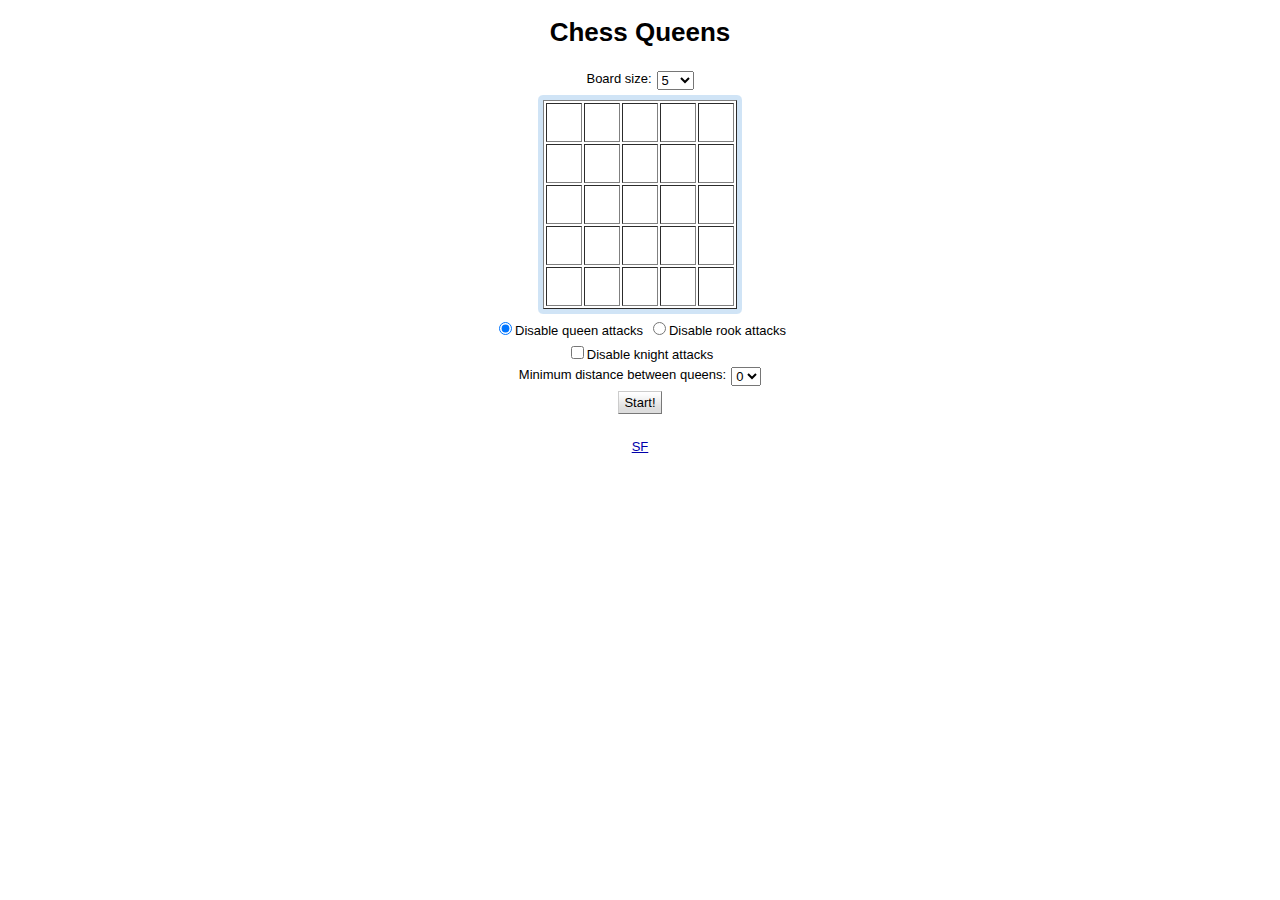
<file: doc/ChessQueens.html>
<!doctype html>
<!-- The DOCTYPE declaration above will set the    -->
<!-- browser's rendering engine into               -->
<!-- "Standards Mode". Replacing this declaration  -->
<!-- with a "Quirks Mode" doctype may lead to some -->
<!-- differences in layout.                        -->

<html>
  <head>
    <meta http-equiv="content-type" content="text/html; charset=UTF-8">

    <!--                                                               -->
    <!-- Consider inlining CSS to reduce the number of requested files -->
    <!--                                                               -->
    <link type="text/css" rel="stylesheet" href="ChessQueens.css">

    <!--                                           -->
    <!-- Any title is fine                         -->
    <!--                                           -->
    <title>Chess Schach</title>
    
    <!--                                           -->
    <!-- This script loads your compiled module.   -->
    <!-- If you add any GWT meta tags, they must   -->
    <!-- be added before this line.                -->
    <!--                                           -->
    <script type="text/javascript" language="javascript" src="chessqueens/chessqueens.nocache.js"></script>
  </head>

  <!--                                           -->
  <!-- The body can have arbitrary html, or      -->
  <!-- you can leave the body empty if you want  -->
  <!-- to create a completely dynamic UI.        -->
  <!--                                           -->
  <body>

    <!-- OPTIONAL: include this if you want history support -->
    <iframe src="javascript:''" id="__gwt_historyFrame" tabIndex='-1' style="position:absolute;width:0;height:0;border:0"></iframe>
    
    <!-- RECOMMENDED if your web app will not function without JavaScript enabled -->
    <noscript>
      <div style="width: 22em; position: absolute; left: 50%; margin-left: -11em; color: red; background-color: white; border: 1px solid red; padding: 4px; font-family: sans-serif">
        Your web browser must have JavaScript enabled
        in order for this application to display correctly.
      </div>
    </noscript>

	<center>
    <h1>Chess Queens</h1>
    <div id="rplMain"></div>
    <br />
    <a href="http://sourceforge.net/"> SF </a><br />
    <br />
    </center>

  </body>
</html>
</file>
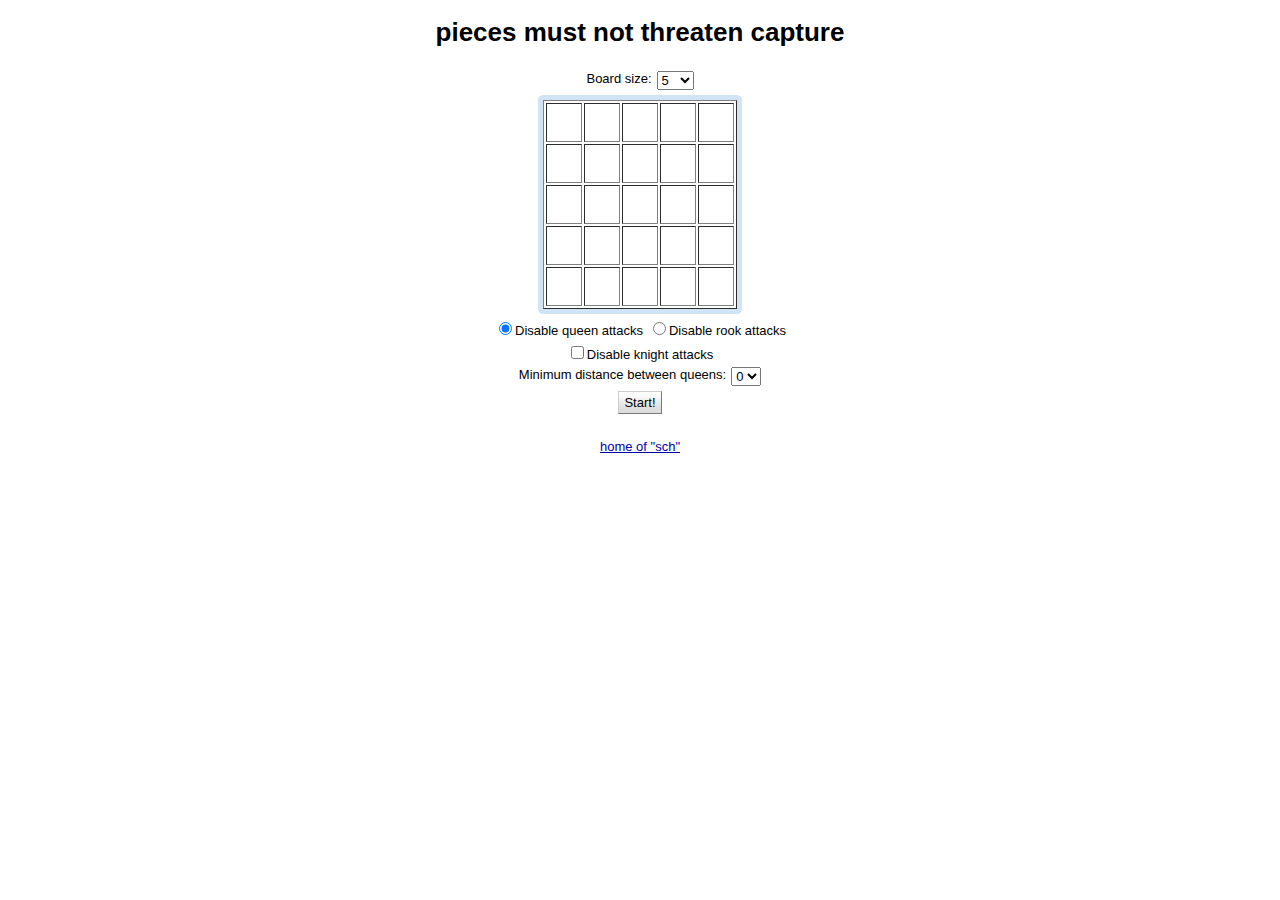
<file: docs/ChessQueens.html>
<!doctype html>
<!-- The DOCTYPE declaration above will set the    -->
<!-- browser's rendering engine into               -->
<!-- "Standards Mode". Replacing this declaration  -->
<!-- with a "Quirks Mode" doctype may lead to some -->
<!-- differences in layout.                        -->

<html>
  <head>
    <meta http-equiv="content-type" content="text/html; charset=UTF-8">

    <!--                                                               -->
    <!-- Consider inlining CSS to reduce the number of requested files -->
    <!--                                                               -->
    <link type="text/css" rel="stylesheet" href="ChessQueens.css">

    <!--                                           -->
    <!-- Any title is fine                         -->
    <!--                                           -->
    <title>place pieces without checking each other</title>
    
    <!--                                           -->
    <!-- This script loads your compiled module.   -->
    <!-- If you add any GWT meta tags, they must   -->
    <!-- be added before this line.                -->
    <!--                                           -->
    <script type="text/javascript" language="javascript" src="chessqueens/chessqueens.nocache.js"></script>
  </head>

  <!--                                           -->
  <!-- The body can have arbitrary html, or      -->
  <!-- you can leave the body empty if you want  -->
  <!-- to create a completely dynamic UI.        -->
  <!--                                           -->
  <body>

    <!-- OPTIONAL: include this if you want history support -->
    <iframe src="javascript:''" id="__gwt_historyFrame" tabIndex='-1' style="position:absolute;width:0;height:0;border:0"></iframe>
    
    <!-- RECOMMENDED if your web app will not function without JavaScript enabled -->
    <noscript>
      <div style="width: 22em; position: absolute; left: 50%; margin-left: -11em; color: red; background-color: white; border: 1px solid red; padding: 4px; font-family: sans-serif">
        Your web browser must have JavaScript enabled
        in order for this application to display correctly.
      </div>
    </noscript>

	<center>
    <h1> pieces must not threaten capture </h1>
    <div id="rplMain"></div>
    <br />
    <a href="https://github.com/sigoa/sch"> home of "sch" </a><br />
    <br />
    </center>

  </body>
</html>
</file>
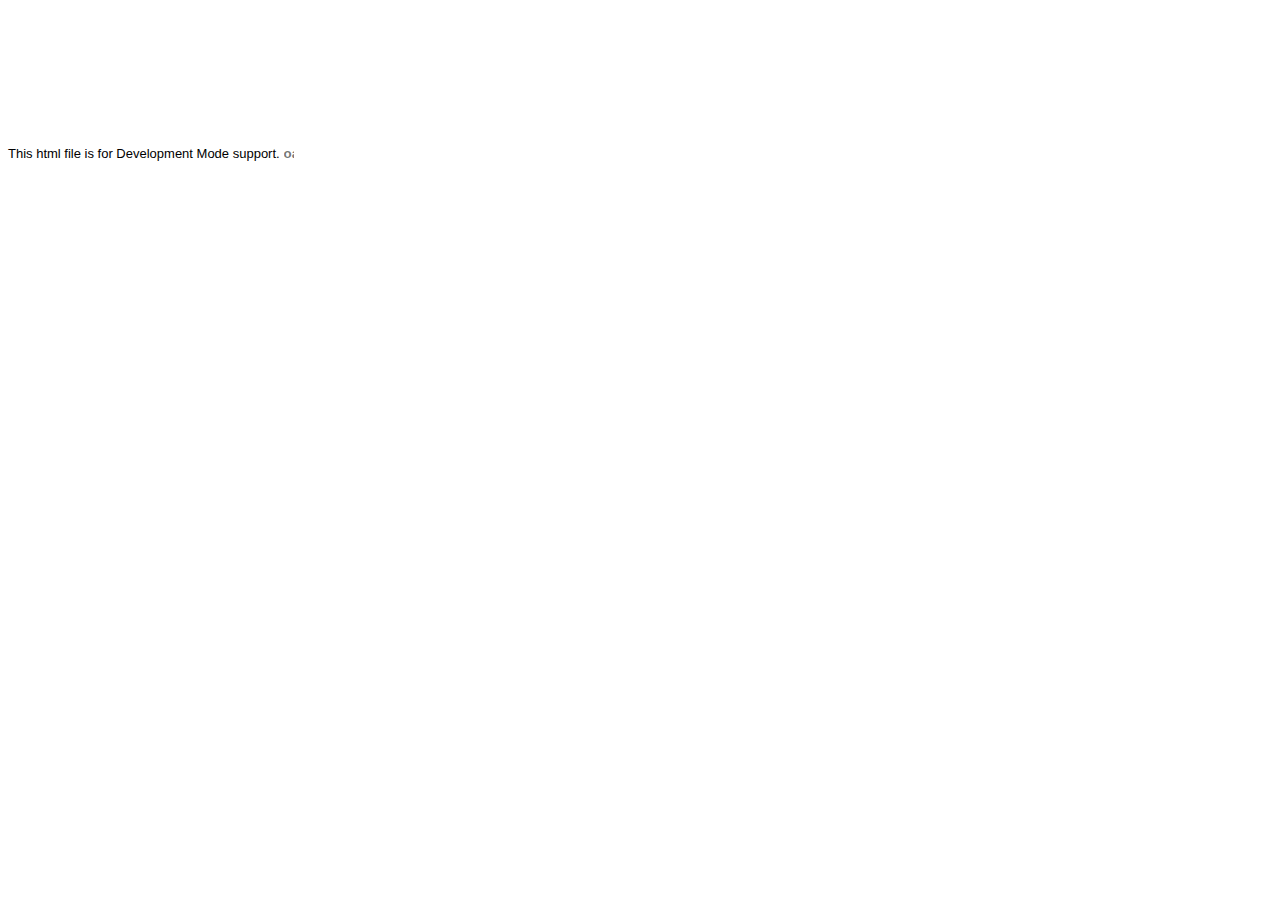
<file: doc/chessqueens/hosted.html>
<html>
<head><script>
var $wnd = parent;
var $doc = $wnd.document;
var $moduleName, $moduleBase, $entry
,$stats = $wnd.__gwtStatsEvent ? function(a) {return $wnd.__gwtStatsEvent(a);} : null
,$sessionId = $wnd.__gwtStatsSessionId ? $wnd.__gwtStatsSessionId : null;
// Lightweight metrics
if ($stats) {
  var moduleFuncName = location.search.substr(1);
  var moduleFunc = $wnd[moduleFuncName];
  var moduleName = moduleFunc ? moduleFunc.moduleName : "unknown";
  $stats({moduleName:moduleName,sessionId:$sessionId,subSystem:'startup',evtGroup:'moduleStartup',millis:(new Date()).getTime(),type:'moduleEvalStart'});
}
var $hostedHtmlVersion="2.1";

var gwtOnLoad;
var $hosted = "localhost:9997";

function loadIframe(url) {
  var topDoc = window.top.document;

  // create an iframe
  var iframeDiv = topDoc.createElement("div");
  iframeDiv.innerHTML = "<iframe scrolling=no frameborder=0 src='" + url + "'>";
  var iframe = iframeDiv.firstChild;
  
  // mess with the iframe style a little
  var iframeStyle = iframe.style;
  iframeStyle.position = "absolute";
  iframeStyle.borderWidth = "0";
  iframeStyle.left = "0";
  iframeStyle.top = "0";
  iframeStyle.width = "100%";
  iframeStyle.backgroundColor = "#ffffff";
  iframeStyle.zIndex = "1";
  iframeStyle.height = "100%";

  // update the top window's document's body's style
  var hostBodyStyle = window.top.document.body.style; 
  hostBodyStyle.margin = "0";
  hostBodyStyle.height = iframeStyle.height;
  hostBodyStyle.overflow = "hidden";

  // insert the iframe
  topDoc.body.insertBefore(iframe, topDoc.body.firstChild);
}

var ua = navigator.userAgent.toLowerCase();
if (ua.indexOf("gecko") != -1) {
  // install eval wrapper on FF to avoid EvalError problem
  var __eval = window.eval;
  window.eval = function(s) {
    return __eval(s);
  }
}
if (ua.indexOf("chrome") != -1) {
  // work around __gwt_ObjectId appearing in JS objects
  var hop = Object.prototype.hasOwnProperty;
  Object.prototype.hasOwnProperty = function(prop) {
    return prop != "__gwt_ObjectId" && hop.call(this, prop);
  };
  // do the same in our parent as well -- see issue 4486
  // NOTE: this will have to be changed when we support non-iframe-based DevMode 
  var hop2 = parent.Object.prototype.hasOwnProperty;
  parent.Object.prototype.hasOwnProperty = function(prop) {
    return prop != "__gwt_ObjectId" && hop2.call(this, prop);
  };
}

// wrapper to call JS methods, which we need both to be able to supply a
// different this for method lookup and to get the exception back
function __gwt_jsInvoke(thisObj, methodName) {
  try {
    var args = Array.prototype.slice.call(arguments, 2);
    return [0, window[methodName].apply(thisObj, args)];
  } catch (e) {
    return [1, e];
  }
}

var __gwt_javaInvokes = [];
function __gwt_makeJavaInvoke(argCount) {
  return __gwt_javaInvokes[argCount] || __gwt_doMakeJavaInvoke(argCount);
}

function __gwt_doMakeJavaInvoke(argCount) {
  // IE6 won't eval() anonymous functions except as r-values
  var argList = "";
  for (var i = 0; i < argCount; i++) {
    argList += ",p" + i;
  }
  var argListNoComma = argList.substring(1);

  return eval(
    "__gwt_javaInvokes[" + argCount + "] =\n" +
    "  function(thisObj, dispId" + argList + ") {\n" +
    "    var result = __static(dispId, thisObj" + argList + ");\n" +
    "    if (result[0]) {\n" +
    "      throw result[1];\n" +
    "    } else {\n" +
    "      return result[1];\n" +
    "    }\n" +
    "  }\n"
  ); 
}

/*
 * This is used to create tear-offs of Java methods.  Each function corresponds
 * to exactly one dispId, and also embeds the argument count.  We get the "this"
 * value from the context in which the function is being executed.
 * Function-object identity is preserved by caching in a sparse array.
 */
var __gwt_tearOffs = [];
var __gwt_tearOffGenerators = [];
function __gwt_makeTearOff(proxy, dispId, argCount) {
  return __gwt_tearOffs[dispId] || __gwt_doMakeTearOff(dispId, argCount);
}

function __gwt_doMakeTearOff(dispId, argCount) {
  return __gwt_tearOffs[dispId] = 
      (__gwt_tearOffGenerators[argCount] || __gwt_doMakeTearOffGenerator(argCount))(dispId);
}

function __gwt_doMakeTearOffGenerator(argCount) {
  // IE6 won't eval() anonymous functions except as r-values
  var argList = "";
  for (var i = 0; i < argCount; i++) {
    argList += ",p" + i;
  }
  var argListNoComma = argList.substring(1);

  return eval(
    "__gwt_tearOffGenerators[" + argCount + "] =\n" +
    "  function(dispId) {\n" +
    "    return function(" + argListNoComma + ") {\n" +
    "      var result = __static(dispId, this" + argList + ");\n" +
    "      if (result[0]) {\n" +
    "        throw result[1];\n" +
    "      } else {\n" +
    "        return result[1];\n" +
    "      }\n" +
    "    }\n" +
    "  }\n"
  ); 
}

function __gwt_makeResult(isException, result) {
  return [isException, result];
}

function __gwt_disconnected() {
  // Prevent double-invocation.
  window.__gwt_disconnected = new Function();
  // Do it in a timeout so we can be sure we have a clean stack.
  window.setTimeout(__gwt_disconnected_impl, 1);
}

function __gwt_disconnected_impl() {
  __gwt_displayGlassMessage('GWT Code Server Disconnected',
      'Most likely, you closed GWT Development Mode. Or, you might have lost '
      + 'network connectivity. To fix this, try restarting GWT Development Mode and '
      + '<a style="color: #FFFFFF; font-weight: bold;" href="javascript:location.reload()">'
      + 'REFRESH</a> this page.');
}

// Keep track of z-index to allow layering of multiple glass messages
var __gwt_glassMessageZIndex = 2147483647;

// Note this method is also used by ModuleSpace.java
function __gwt_displayGlassMessage(summary, details) {
  var topWin = window.top;
  var topDoc = topWin.document;
  var outer = topDoc.createElement("div");
  // Do not insert whitespace or outer.firstChild will get a text node.
  outer.innerHTML = 
    '<div style="position:absolute;z-index:' + __gwt_glassMessageZIndex-- +
    ';left:50px;top:50px;width:600px;color:#FFF;font-family:verdana;text-align:left;">' +
    '<div style="font-size:30px;font-weight:bold;">' + summary + '</div>' +
    '<div style="font-size:15px;">' + details + '</div>' +
    '</div>' +
    '<div style="position:absolute;z-index:' + __gwt_glassMessageZIndex-- +
    ';left:0px;top:0px;right:0px;bottom:0px;filter:alpha(opacity=60);opacity:0.6;background-color:#000;"></div>'
  ;
  topDoc.body.appendChild(outer);
  var glass = outer.firstChild;
  var glassStyle = glass.style;

  // Scroll to the top and remove scrollbars.
  topWin.scrollTo(0, 0);
  if (topDoc.compatMode == "BackCompat") {
    topDoc.body.style["overflow"] = "hidden";
  } else {
    topDoc.documentElement.style["overflow"] = "hidden";
  }

  // Steal focus.
  glass.focus();

  if ((navigator.userAgent.indexOf("MSIE") >= 0) && (topDoc.compatMode == "BackCompat")) {
    // IE quirks mode doesn't support right/bottom, but does support this.
    glassStyle.width = "125%";
    glassStyle.height = "100%";
  } else if (navigator.userAgent.indexOf("MSIE 6") >= 0) {
    // IE6 doesn't have a real standards mode, so we have to use hacks.
    glassStyle.width = "125%"; // Get past scroll bar area.
    // Nasty CSS; onresize would be better but the outer window won't let us add a listener IE.
    glassStyle.setExpression("height", "document.documentElement.clientHeight");
  }

  $doc.title = summary + " [" + $doc.title + "]";
}

function findPluginObject() {
  try {
    return document.getElementById('pluginObject');
  } catch (e) {
    return null;
  }
}

function findPluginEmbed() {
  try {
    return document.getElementById('pluginEmbed')
  } catch (e) {
    return null;
  }
}

function findPluginXPCOM() {
  try {
    return __gwt_HostedModePlugin;
  } catch (e) {
    return null;
  }
}

gwtOnLoad = function(errFn, modName, modBase){
  $moduleName = modName;
  $moduleBase = modBase;

  // Note that the order is important
  var pluginFinders = [
    findPluginXPCOM,
    findPluginObject,
    findPluginEmbed,
  ];
  var topWin = window.top;
  var url = topWin.location.href;
  if (!topWin.__gwt_SessionID) {
    var ASCII_EXCLAMATION = 33;
    var ASCII_TILDE = 126;
    var chars = [];
    for (var i = 0; i < 16; ++i) {
      chars.push(Math.floor(ASCII_EXCLAMATION
          + Math.random() * (ASCII_TILDE - ASCII_EXCLAMATION + 1)));
    }
    topWin.__gwt_SessionID = String.fromCharCode.apply(null, chars);
  }
  var plugin = null;
  for (var i = 0; i < pluginFinders.length; ++i) {
    try {
      var maybePlugin = pluginFinders[i]();
      if (maybePlugin != null && maybePlugin.init(window)) {
        plugin = maybePlugin;
        break;
      }
    } catch (e) {
    }
  }
  if (!plugin) {
    // try searching for a v1 plugin for backwards compatibility
    var found = false;
    for (var i = 0; i < pluginFinders.length; ++i) {
      try {
        plugin = pluginFinders[i]();
        if (plugin != null && plugin.connect($hosted, $moduleName, window)) {
          return;
        }
      } catch (e) {
      }
    }
    loadIframe("http://gwt.google.com/missing-plugin");
  } else {
    if (plugin.connect(url, topWin.__gwt_SessionID, $hosted, $moduleName,
        $hostedHtmlVersion)) {
      window.onUnload = function() {
        try {
          // wrap in try/catch since plugins are not required to supply this
          plugin.disconnect();
        } catch (e) {
        }
      };
    } else {
      if (errFn) {
        errFn(modName);
      } else {
        __gwt_displayGlassMessage("Plugin failed to connect to Development Mode server at " +
            simpleEscape($hosted),
            "Follow the underlying troubleshooting instructions");
        loadIframe("http://code.google.com/p/google-web-toolkit/wiki/TroubleshootingOOPHM");
      }
    }
  }
}

function simpleEscape(originalString) {
  return originalString.replace("&","&amp;")
    .replace("<","&lt;")
    .replace(">","&gt;")
    .replace("\"","&quot;");
}

window.onunload = function() {
};

// Lightweight metrics
window.fireOnModuleLoadStart = function(className) {
  $stats && $stats({moduleName:$moduleName, sessionId:$sessionId, subSystem:'startup', evtGroup:'moduleStartup', millis:(new Date()).getTime(), type:'onModuleLoadStart', className:className});
};

window.__gwt_module_id = 0;
</script></head>
<body>
<font face='arial' size='-1'>This html file is for Development Mode support.</font>
<script><!--
// Lightweight metrics
$stats && $stats({moduleName:$moduleName, sessionId:$sessionId, subSystem:'startup', evtGroup:'moduleStartup', millis:(new Date()).getTime(), type:'moduleEvalEnd'});

// OOPHM currently only supports IFrameLinker
var query = parent.location.search;
if (!findPluginXPCOM()) {
  document.write('<embed id="pluginEmbed" type="application/x-gwt-hosted-mode" width="10" height="10">');
  document.write('</embed>');
  document.write('<object id="pluginObject" CLASSID="CLSID:1D6156B6-002B-49E7-B5CA-C138FB843B4E">');
  document.write('</object>');
}

// look for the old query parameter if we don't find the new one
var idx = query.indexOf("gwt.codesvr=");
if (idx >= 0) {
  idx += 12;  // "gwt.codesvr=".length() == 12
} else {
  idx = query.indexOf("gwt.hosted=");
  if (idx >= 0) {
    idx += 11;  // "gwt.hosted=".length() == 11
  }
}
if (idx >= 0) {
  var amp = query.indexOf("&", idx);
  if (amp >= 0) {
    $hosted = query.substring(idx, amp);
  } else {
    $hosted = query.substring(idx);
  }

  // According to RFC 3986, some of this component's characters (e.g., ':')
  // are reserved and *may* be escaped.
  $hosted = decodeURIComponent($hosted);
}

query = window.location.search.substring(1);
if (query && $wnd[query]) setTimeout($wnd[query].onScriptLoad, 1);
--></script></body></html>
</file>
<file: doc/ChessQueens.css>
/** Add css rules here for your application. */
</file>
<file: docs/ChessQueens.css>
/** x */
</file>
